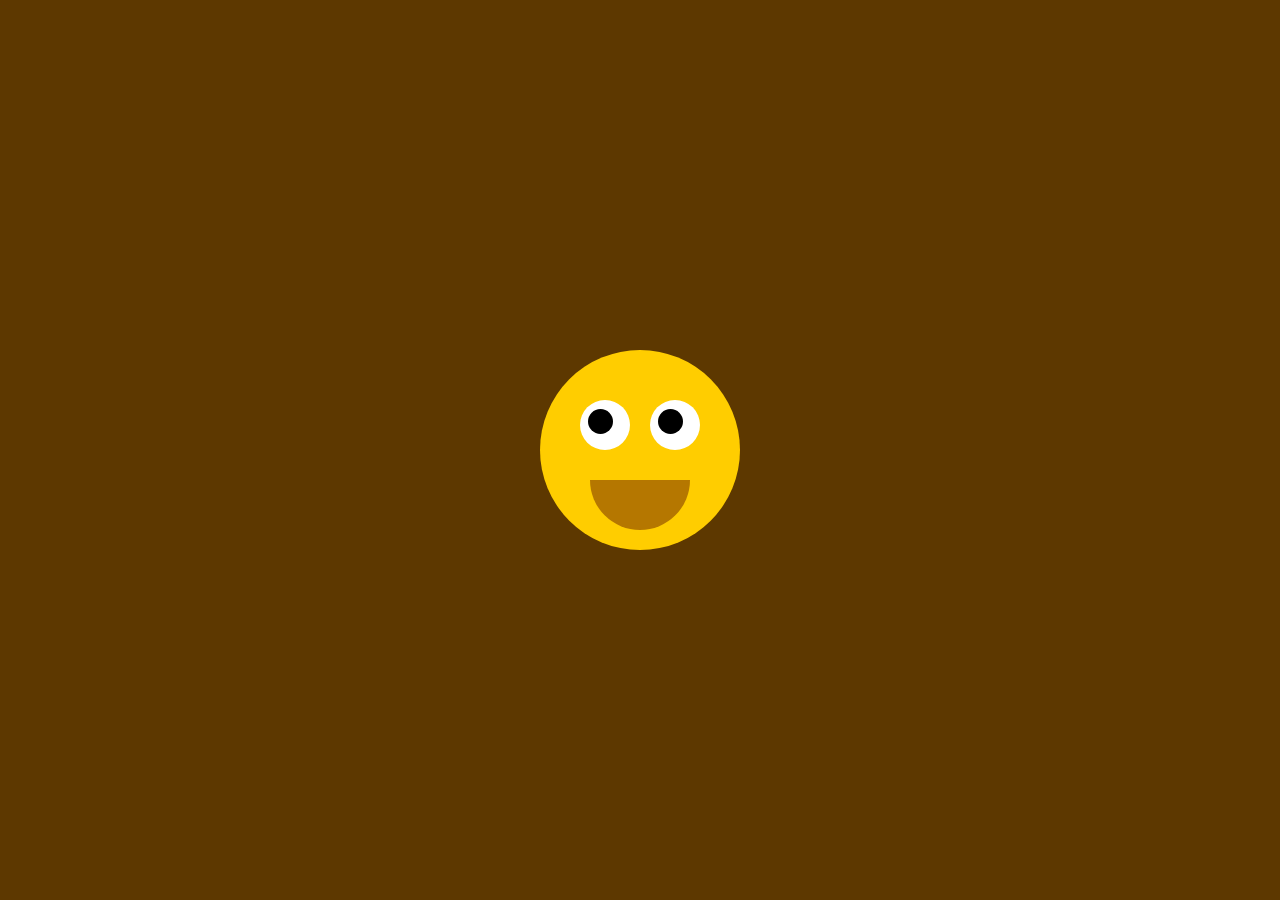
<file: index.html>
<!DOCTYPE html>
<html lang="en">

<head>
    <meta charset="UTF-8">
    <meta http-equiv="X-UA-Compatible" content="IE=edge">
    <meta name="viewport" content="width=device-width, initial-scale=1.0">
    <title>Emoji</title>
    <link rel="stylesheet" href="emoji.css">
</head>

<body>
    <div class="face">
        <div class="lefteye">
            <div class="eyeboal"></div>
        </div>
        <div class="righteye">
            <div class="eyeboal"></div>
        </div>
        <div class="mouth"></div>
    </div>
    <script>
        var eyeballs = document.getElementsByClassName('eyeboal')
   document.body.addEventListener('mousemove',()=>{
  var x = event.clientX*100/window.innerWidth+"%";
  var y =  event.clientY*100/window.innerHeight+"%";
for (let i = 0; i < eyeballs?.length; i++) {
    eyeballs[i].style.left =x
    eyeballs[i].style.top = y
    eyeballs[i].style.transform = "translate(-"+x+",-"+y+")";
    
}

   })
  console.log();
    </script>

</body>

</html>
</file>
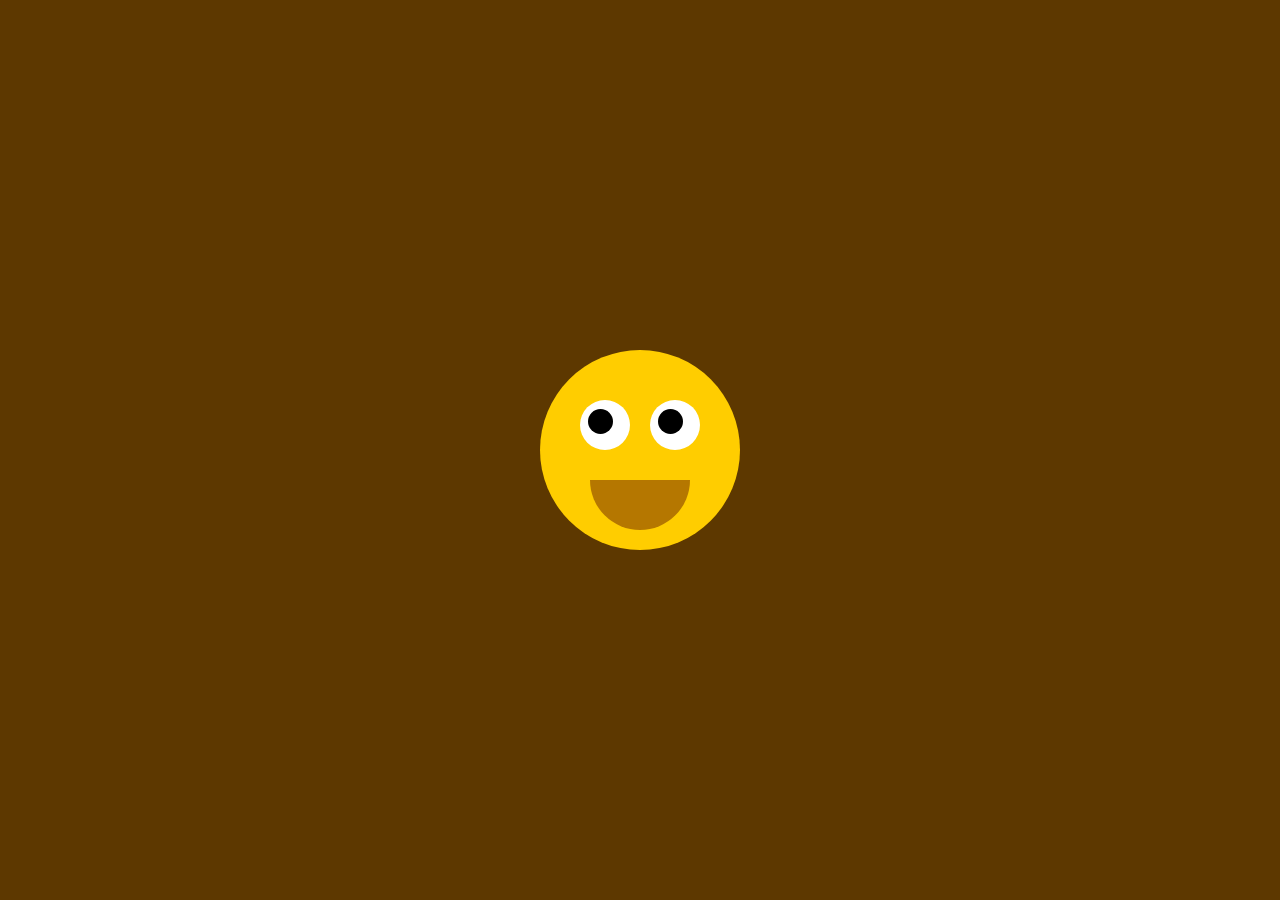
<file: emoji.html>
<!DOCTYPE html>
<html lang="en">

<head>
    <meta charset="UTF-8">
    <meta http-equiv="X-UA-Compatible" content="IE=edge">
    <meta name="viewport" content="width=device-width, initial-scale=1.0">
    <title>Emoji</title>
    <link rel="stylesheet" href="emoji.css">
</head>

<body>
    <div class="face">
        <div class="lefteye">
            <div class="eyeboal"></div>
        </div>
        <div class="righteye">
            <div class="eyeboal"></div>
        </div>
        <div class="mouth"></div>
    </div>
    <script>
        var eyeballs = document.getElementsByClassName('eyeboal')
   document.body.addEventListener('mousemove',()=>{
  var x = event.clientX*100/window.innerWidth+"%";
  var y =  event.clientY*100/window.innerHeight+"%";
for (let i = 0; i < eyeballs?.length; i++) {
    eyeballs[i].style.left =x
    eyeballs[i].style.top = y
    eyeballs[i].style.transform = "translate(-"+x+",-"+y+")";
    
}

   })
  console.log();
    </script>

</body>

</html>
</file>
<file: emoji.css>
*{
    margin: 0;
    padding: 0;
}
body{
    width: 100vw;
    height: 100vh;
    display: flex;
    justify-content: center;
    align-items: center;
    background-color: #5d3800;
}
.face{
  
    position: relative;
    width: 200px;
    height: 200px;
    background-color: #ffcd00;
    border-radius: 50%;
}
.lefteye{
    position: absolute;
    height: 50px;
    width: 50px;
    background-color: white;
    border-radius: 50%;
    top: 50px;
    left: 40px;
}
.righteye{
    position: absolute;
    height: 50px;
    width: 50px;
    top: 50px;
    right: 40px;
    border-radius: 50%;
    background-color: white;
}
.eyeboal{
    position: absolute;
    width: 25px;
    height: 25px;
    border-radius: 50%;
    background-color: black;
    top: 9px;
    left: 8px;
}
.mouth{
    width: 100px;
    height: 50px;
    position: absolute;
    background-color: #b57700;
    top: 130px;
    left: 50px;
    border-radius: 0px 0px 50px 50px;
    transition: 0.5s;
}


.face:hover > .mouth{
height: 15px;
border-radius: 0px 0px 0px 0px;
}
</file>
